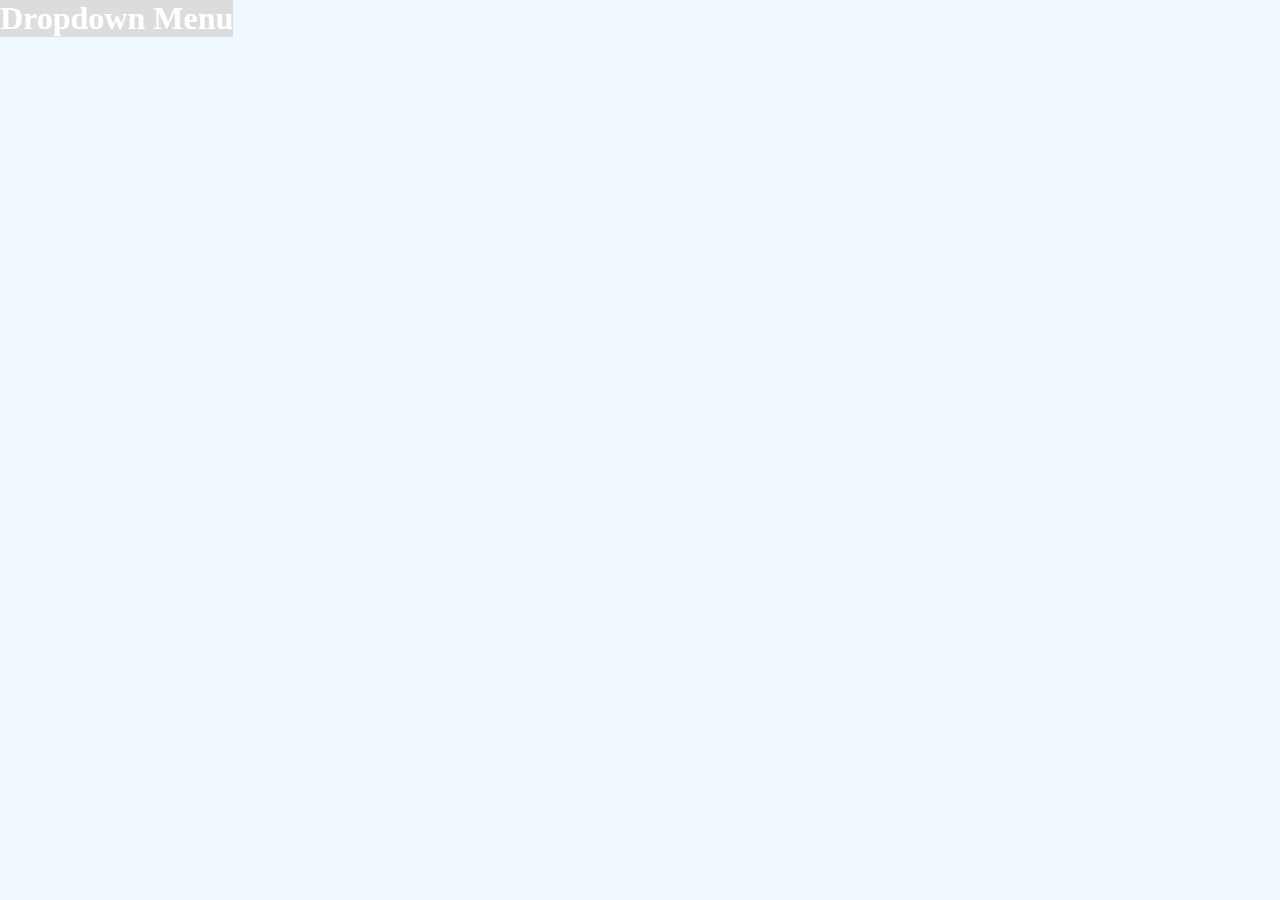
<file: index.html>
<!DOCTYPE html>
<html lang="en">
  <head>
    <meta charset="UTF-8" />
    <meta name="viewport" content="width=device-width, initial-scale=1.0" />
    <title>Document</title>
    <link rel="stylesheet" href="style.css" />
  </head>
  <body>
    <nav>
      <div>
        <ul class="dropdown">
          <h1 class="logo">Dropdown Menu</h1>
          <li>Item 1</li>
          <li>Item 2</li>
          <li>Item 3</li>
          <li>Item 4</li>
          <li>Item 5</li>
        </ul>
      </div>
    </nav>
    <script src="index.js"></script>
  </body>
</html>
</file>
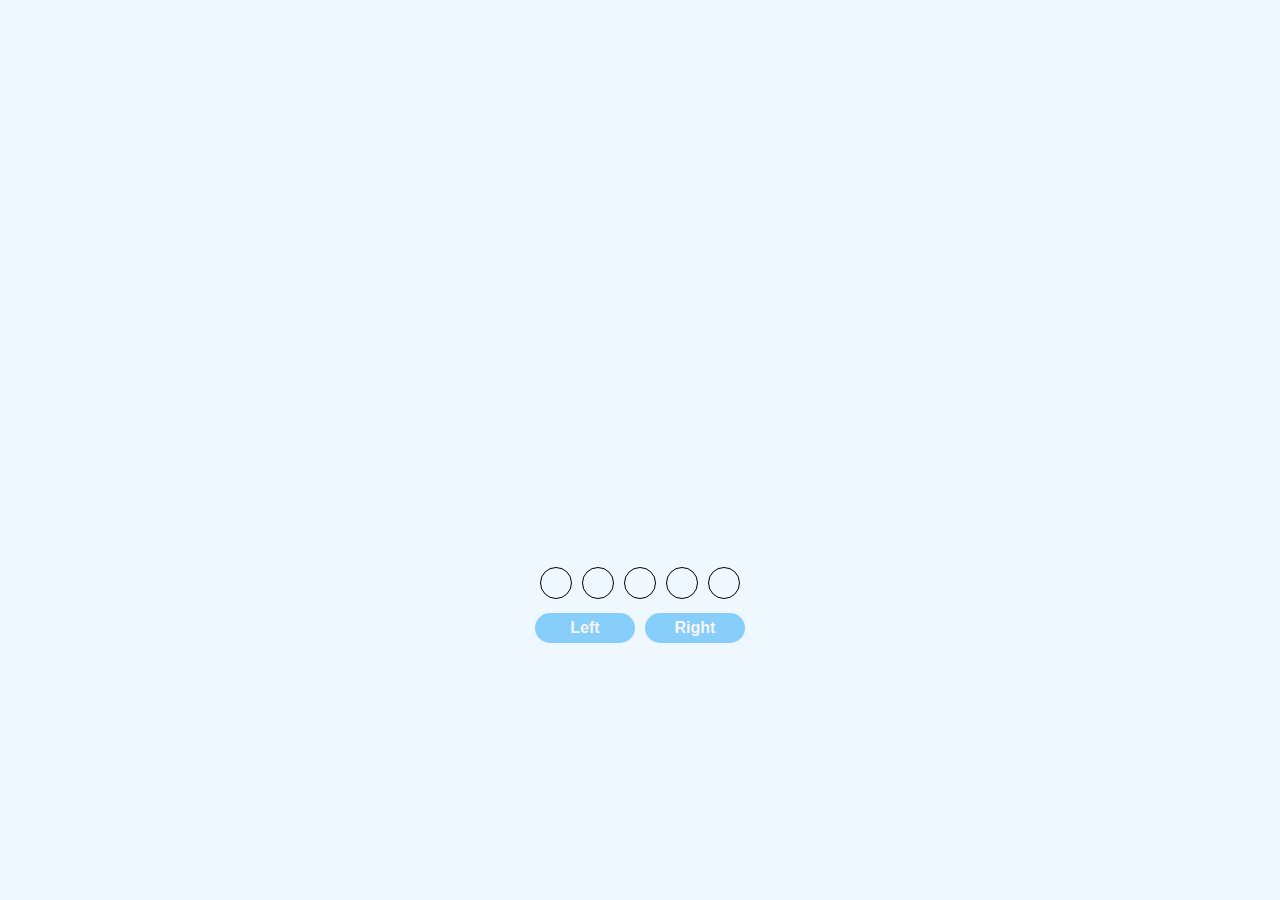
<file: image.html>
<!DOCTYPE html>
<html lang="en">
  <head>
    <meta charset="UTF-8" />
    <meta name="viewport" content="width=device-width, initial-scale=1.0" />
    <title>Document</title>
    <link rel="stylesheet" href="image.css" />
  </head>
  <body>
    <div class="father-container">
      <div class="image-container">
        <img src="imgs/one.jpg" alt="" />
        <img src="imgs/two.jpg" alt="" />
        <img src="imgs/three.jpg" alt="" />
        <img src="imgs/four.jpg" alt="" />
        <img src="imgs/five.jpg" alt="" />
      </div>
      <div class="loader">
        <span></span>
        <span></span>
        <span></span>
        <span></span>
        <span></span>
      </div>
      <div class="buttons-container">
        <button id="left">Left</button>
        <button id="right">Right</button>
      </div>
    </div>
    <script src="image.js"></script>
  </body>
</html>
</file>
<file: style.css>
* {
  margin: 0;
  padding: 0;
}
body {
  background-color: aliceblue;
}
ul {
  width: fit-content;
  background-color: gainsboro;
}
.dropdown li {
  display: none;
  list-style: none;
}

.dropdown li,
.logo {
  width: fit-content;
  color: white;
}
.logo {
  padding: 0;
  margin: 0;
}
</file>
<file: image.css>
* {
  margin: 0;
  padding: 0;
}
body {
  height: 100vh;
  display: flex;
  justify-content: center;
  align-items: center;
  background-color: aliceblue;
}
button {
  cursor: pointer;
  border: 0;
  background-color: lightskyblue;
  color: whitesmoke;
  font-weight: bold;
  font-size: 16px;
  border-radius: 30px;
}
button:hover {
  background-color: lightblue;
}

.father-container {
  height: 400px;
  flex-grow: 1;
  display: grid;
  grid-template-rows: 7fr 1fr 1fr;

  justify-content: center;
}
.image-container {
  width: 600px;
}
.image-container img {
  position: absolute;
  width: 600px;
  height: 310px;
  display: none;
  border-radius: 30px;
}
.buttons-container {
  display: flex;
  justify-content: center;
  align-items: center;
  gap: 10px;
}
.buttons-container button {
  width: 100px;
  height: 30px;
}
.loader {
  display: flex;
  justify-content: center;
  align-items: center;
  gap: 10px;
}
.loader span {
  border: 1px solid black;
  width: 30px;
  height: 30px;
  border-radius: 50%;
  cursor: pointer;
}
.selected {
  background-color: black;
}
</file>
